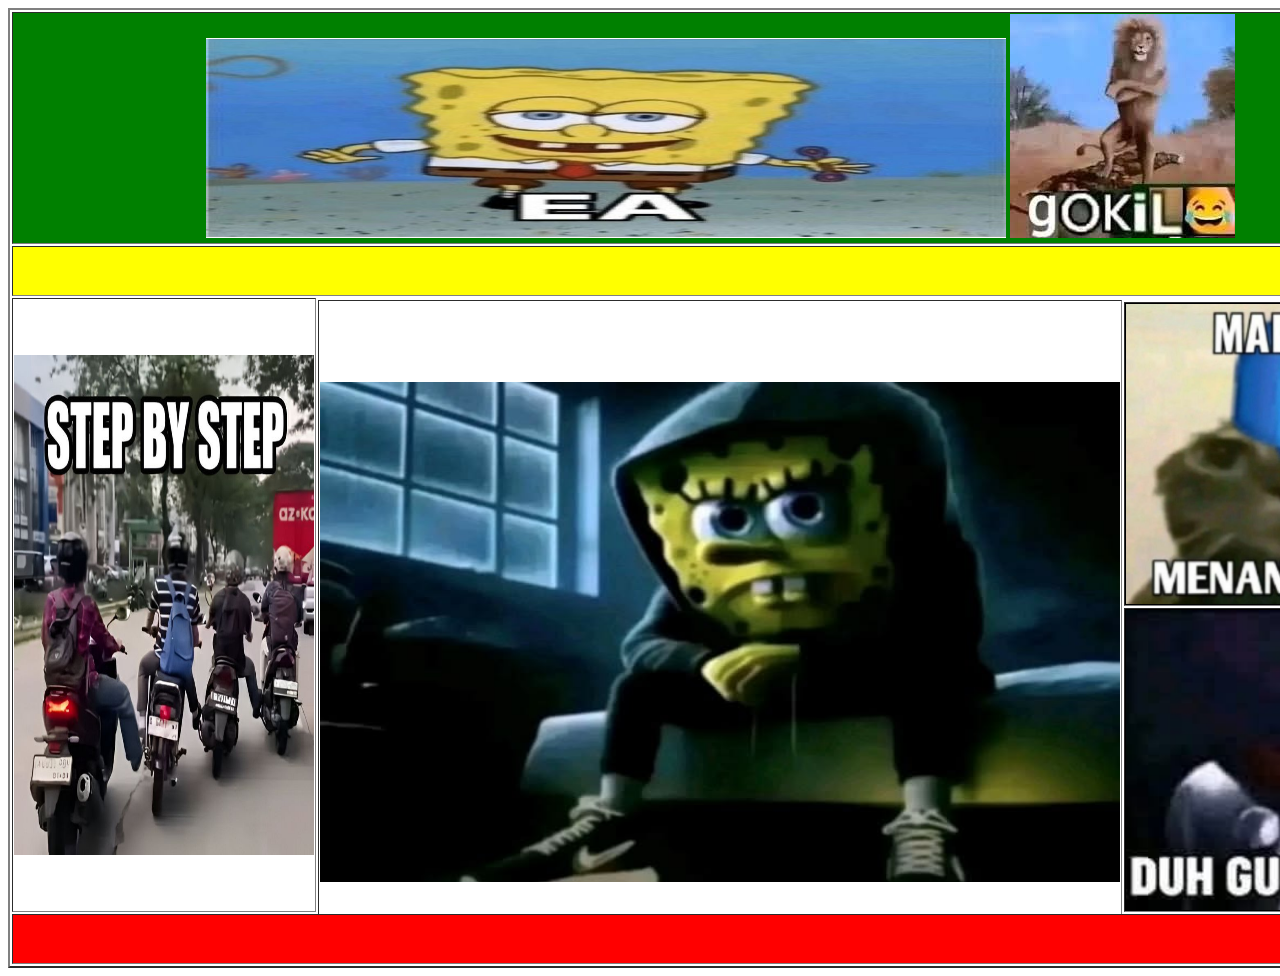
<file: belajar membuat tabel.html>
<html>
    <head>
        <title>Belajar Membuat Tabel HTML</title>
</head>
<body>
   <center> <table border="2">
		<tr>

<th colspan="3" bgcolor="green"height="200"width=900px>
<img src="gambar/5.jpg"height="200"width=800px>
<img src="gambar/6.jpg"> 

</th>
		</tr>
		
		<tr>
			<th colspan="3" bgcolor="yellow"height="50"width=900px></th>
			
        </tr>     
		
        <tr>
			<td rowspan="4">
                <img src="gambar/1.jpg"height="500"width=300px"></td>
           
		</tr>
		
        <tr>
            <td rowspan="4">
			<img src="gambar/2.jpg"height="500"width=800px"></td>
			</tr>
        
		<tr>
            <th colspan="1" bgcolor="black"height="50"width=300px><img src="gambar/3.jpg"height="300"width=300px"></th>
	
	</tr>
	
	<tr>
            <th rowspan="1" bgcolor="black"height="50"width=300px><img src="gambar/4.jpg"height="300"width=300px"></th>
	
	</tr>
			<tr>
			<th colspan="3" bgcolor="red"height="50"width=900px></th>
        </tr>     
    </table>
</center>
</body>
</html>
</file>
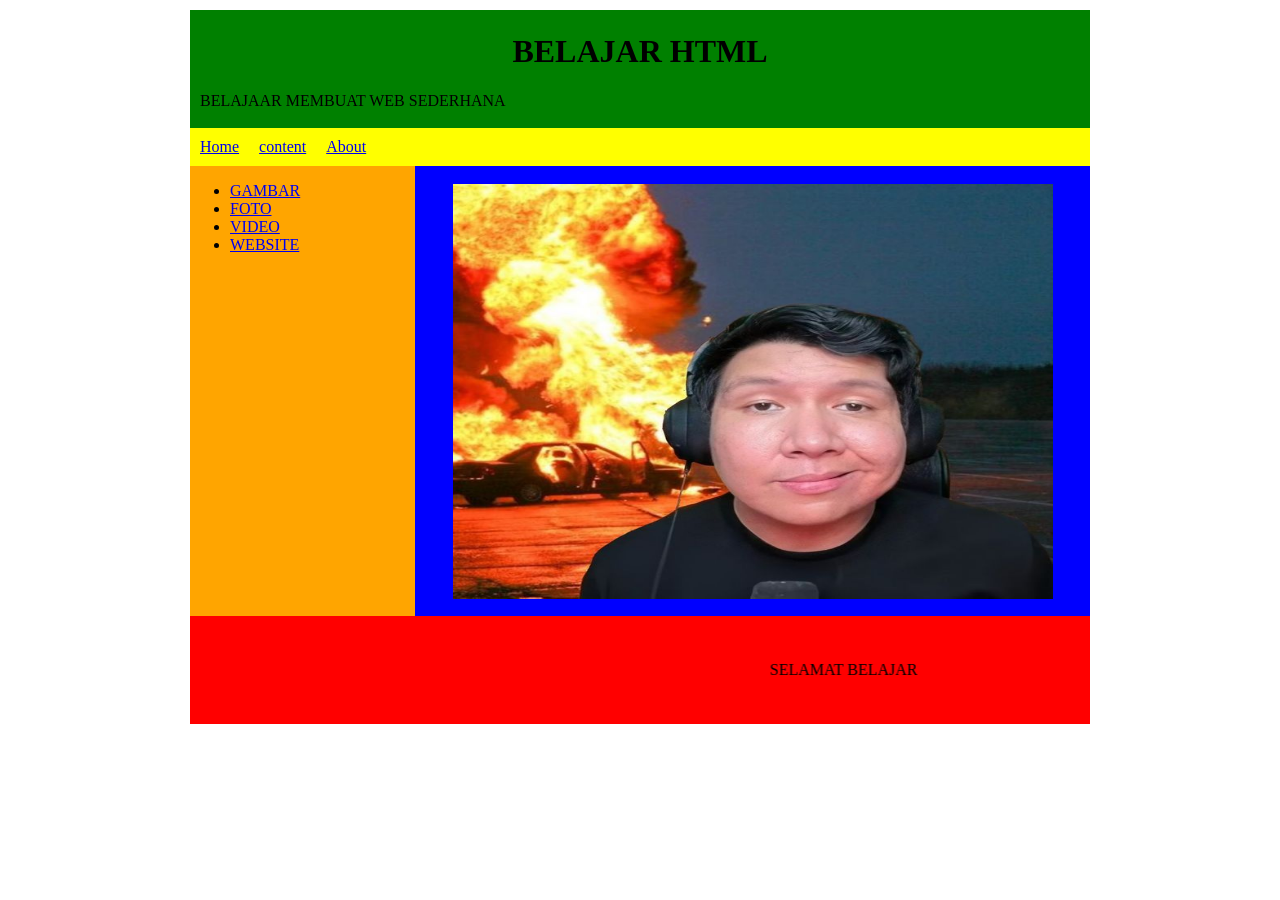
<file: content.html>
<html>
<head>
 <title></title>
 <link rel="stylesheet" type="text/css" href="style.css">
</head>
<body>
 
<div class="wrap">
 <div class="header"> 
  <center>
 <h1>BELAJAR HTML</h1></Center>
 
 <p>BELAJAAR MEMBUAT WEB SEDERHANA</p>
 </div>
 <div class="menu">
 <ul>
 <li><a href="index.html">Home</a></li>
 <li><a href="Content.html">content</a></li>
 <li><a href="About.html">About</a></li>
 
 </ul>
 
 </div>
 <div class="badan"> 
 <div class="sidebar">
 

 <ul>

 <li><a href="gambar.html">GAMBAR</a></li>
 <li><a href="foto.html">FOTO</a></li>
 <li><a href="video.html">VIDEO</a></li>
 <li><a href="link.html">WEBSITE</a></li> 
 </ul>
 </div>
 
 <div class="index.html">
<div class="Content.html">
<div class="About.html">
<div class="gambar.html">
<div class="foto.html">
<div class="video.html">
<div class="link.html">

 <center>
 <br>
<img src="gambar/senyum roblok.jpg"height="415"width=600px/>

</br>
</center>
</div>
</div>
</div>
 </div>
 </div>
 <div class="clear"></div>
 <div class="footer"><behavior='alternate'> 
 <marquee bgcolor='' behavior='alternate' scrollamount="10">SELAMAT BELAJAR</marquee>
 </div>
 </div>

 
 </div>
</body>
</html>
</file>
<file: style.css>
.wrap{
 background: blue;
 width: 900px;
 margin: 10px auto;
}
 
/*bagian header*/
.wrap .header{
 background: green;
 /*height: 50px;*/
 padding: 2px 10px;
}
 
/*akhir header*/
 
/*bagian menu*/
.wrap .menu{
 background: yellow;
}
 
.wrap .menu ul{
 padding: 0;
 margin: 0;
 background: yellow;
 overflow: hidden;
}
 
.wrap .menu ul li{
 float: left;
 list-style-type: none;
 padding: 10px;
}
/*akhir menu*/
 
.clear{
 clear: both;
}
 
.badan{
 height: 450px;
}
/*bagian sidebar*/
.wrap .badan .sidebar{
 background: orange;
 float: left; 
 width: 25%;
 height: 100%;
}
 
/*akhir sidebar*/
 
.wrap .badan .content{
 background: red;
 float: left;
 height: 100%;
 width: 75%;

}
 
.wrap .footer{
 background: red;
width:90%;
 padding: 5%;
}
</file>
